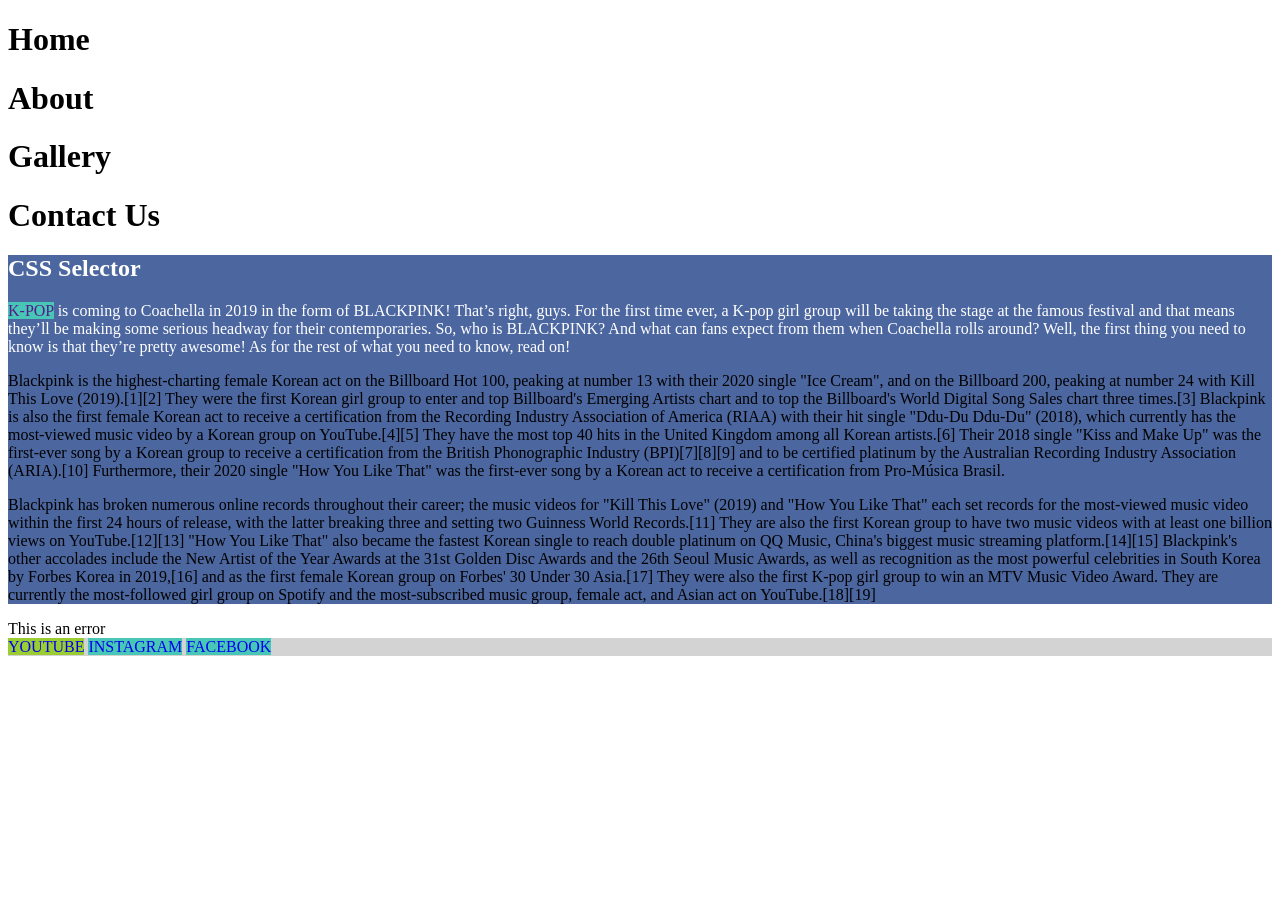
<file: pertemuan 12/index.html>
<!DOCTYPE html>
<html lang="en">
<head>
    <meta charset="UTF-8">
    <meta name="viewport" content="width=device-width, initial-scale=1.0">
    <title>CSS Selector</title>
    <link rel="stylesheet" href="style.css">
</head>
<body>
    <div>
        <h1>Home</h1>
        <h1>About</h1>
        <h1>Gallery</h1>
        <h1>Contact Us</h1>
    </div>
    <div id="top-container">
        <h2 class="error">CSS Selector</h2>
        <p class="error">
            <a href="">K-Pop</a>
            is coming to Coachella in 2019 in the form of BLACKPINK! That’s right, guys. 
            For the first time ever, a K-pop girl group will be taking the stage at the famous festival and that 
            means they’ll be making some serious headway for their contemporaries. So, who is BLACKPINK? 
            And what can fans expect from them when Coachella rolls around? Well, the first thing you need 
            to know is that they’re pretty awesome! As for the rest of what you need to know, read on!
        </p>
        <p class="success feedback">
            Blackpink is the highest-charting female Korean act on the Billboard Hot 100, 
            peaking at number 13 with their 2020 single "Ice Cream", and on the Billboard 200, 
            peaking at number 24 with Kill This Love (2019).[1][2] They were the first Korean girl group to 
            enter and top Billboard's Emerging Artists chart and to top the Billboard's World Digital Song Sales 
            chart three times.[3] Blackpink is also the first female Korean act to receive a certification from 
            the Recording Industry Association of America (RIAA) with their hit single "Ddu-Du Ddu-Du" (2018), 
            which currently has the most-viewed music video by a Korean group on YouTube.[4][5] They have the 
            most top 40 hits in the United Kingdom among all Korean artists.[6] Their 2018 single "Kiss and Make Up"
            was the first-ever song by a Korean group to receive a certification from the British Phonographic Industry
            (BPI)[7][8][9] and to be certified platinum by the Australian Recording Industry Association (ARIA).[10] 
            Furthermore, their 2020 single "How You Like That" was the first-ever song by a Korean act to receive a 
            certification from Pro-Música Brasil.
        </p>
        <p>
            Blackpink has broken numerous online records throughout their career; the music videos for "Kill This Love"
            (2019) and "How You Like That" each set records for the most-viewed music video within the first 24 hours of 
            release, with the latter breaking three and setting two Guinness World Records.[11] They are also the first 
            Korean group to have two music videos with at least one billion views on YouTube.[12][13] "How You Like That" 
            also became the fastest Korean single to reach double platinum on QQ Music, China's biggest music streaming 
            platform.[14][15] Blackpink's other accolades include the New Artist of the Year Awards at the 31st 
            Golden Disc Awards and the 26th Seoul Music Awards, as well as recognition as the most powerful 
            celebrities in South Korea by Forbes Korea in 2019,[16] and as the first female Korean group on Forbes' 
            30 Under 30 Asia.[17] They were also the first K-pop girl group to win an MTV Music Video Award. 
            They are currently the most-followed girl group on Spotify and the most-subscribed music group, female act, 
            and Asian act on YouTube.[18][19]
        </p>
    </div>
    <div class="error">
        This is an error
    </div>
    <div id="bottom-container">
        <a href="www.youtube.ac.id">Youtube</a>
        <a href="www.instagram.com">Instagram</a>
        <a href="www.facebook.com">Facebook</a>
    </div>
</body>
</html>
</file>
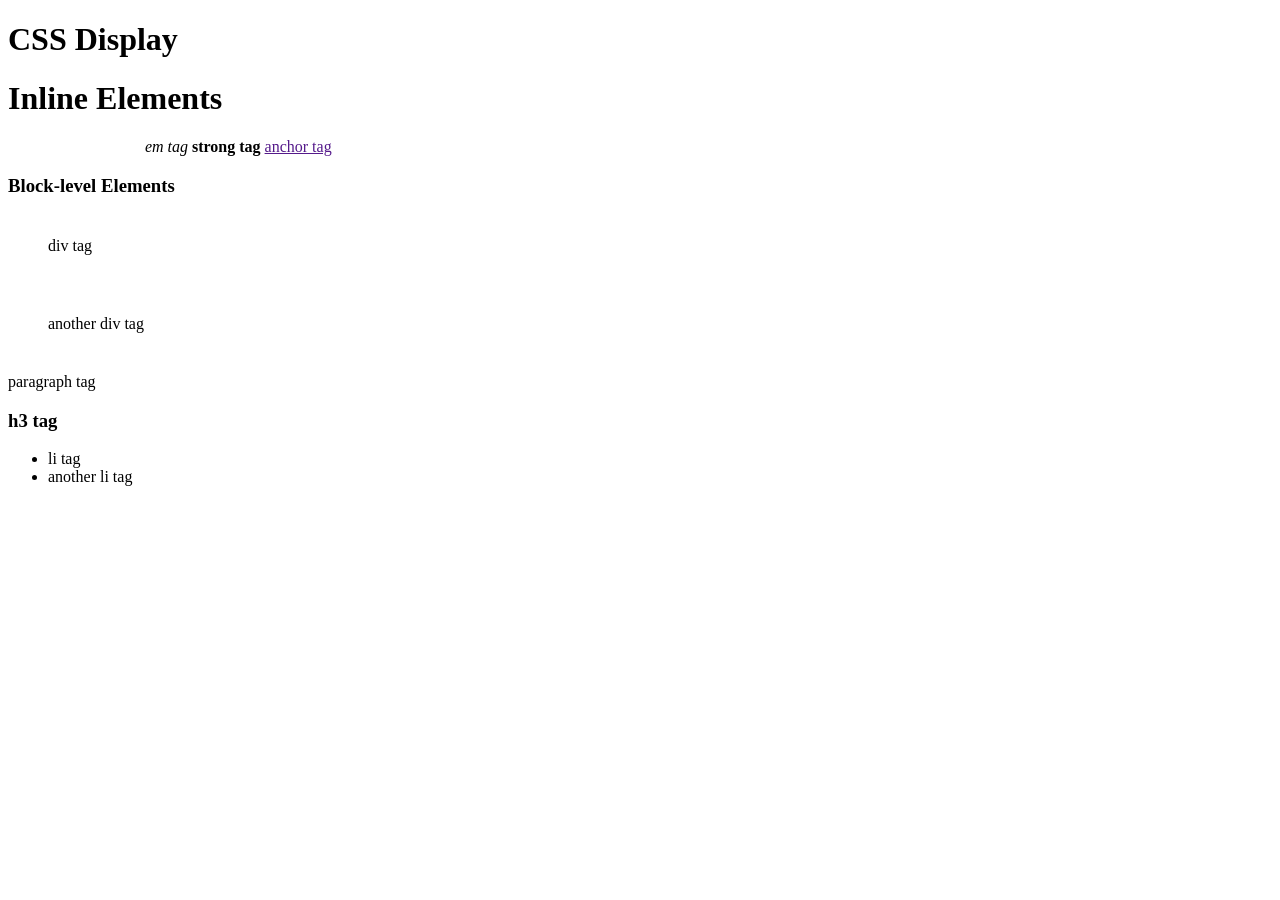
<file: pertemuan 14/index.html>
<!DOCTYPE html>
<html lang="en">
<head>
    <meta charset="UTF-8">
    <meta name="viewport" content="width=device-width, initial-scale=1.0">
    <title>CSS Display</title>
    <link rel="stylesheet" href="style.css">
</head>
<body>
    <h1>CSS Display</h1>
    <h1>Inline Elements</h1>
    <span>span tag</span>
    <em>em tag</em>
    <strong>strong tag</strong>
    <a href="">anchor tag</a>
    <span>another span tag</span>
    <h3>Block-level Elements</h3>
    <div>div tag</div>
    <div>another div tag</div>
    <p>paragraph tag</p>
    <h3>h3 tag</h3>
    <ul>
        <li>li tag</li>
        <li>another li tag</li>
    </ul>
</body>
</html>
</file>
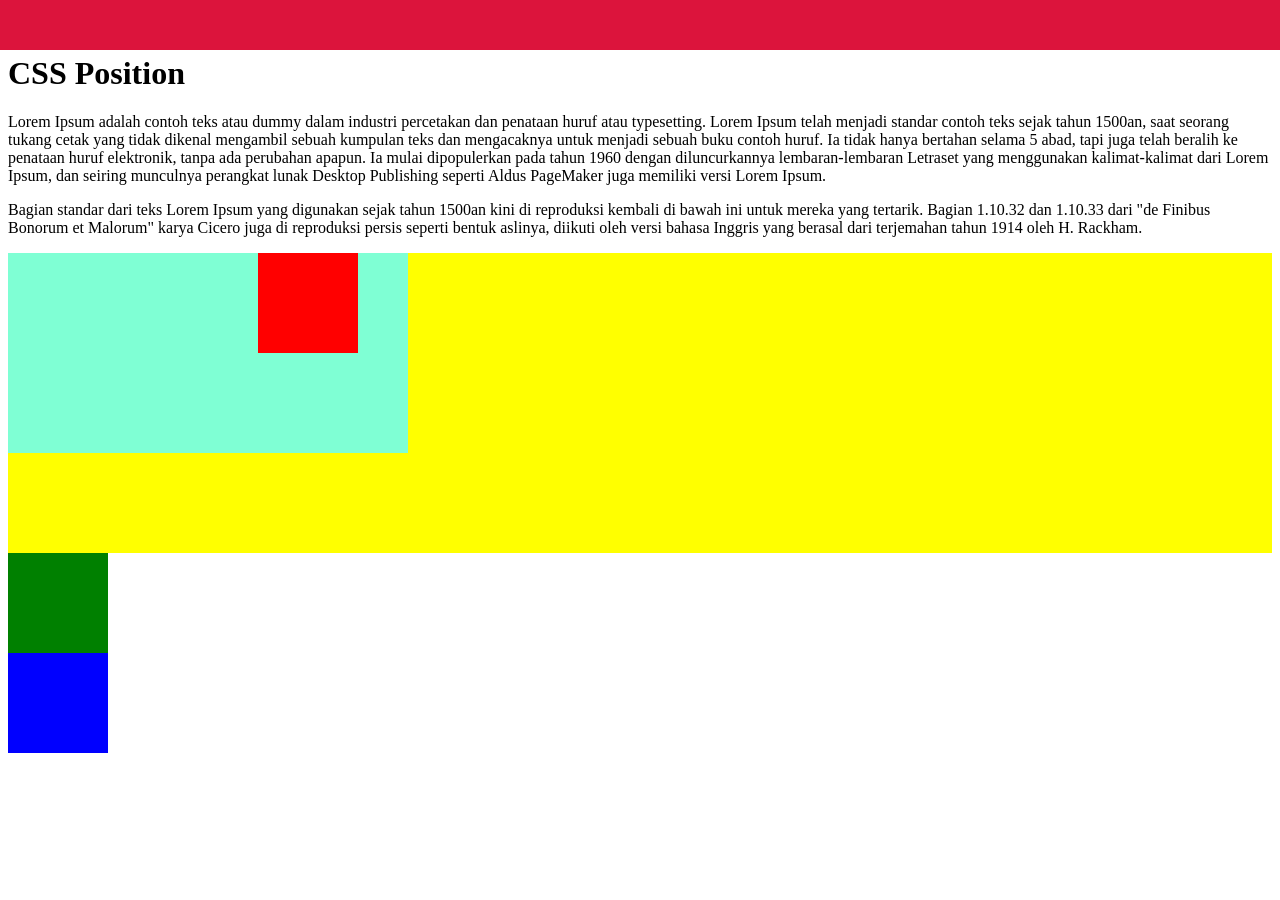
<file: pertemuan 15/index.html>
<!DOCTYPE html>
<html lang="en">
<head>
    <meta charset="UTF-8">
    <meta name="viewport" content="width=device-width, initial-scale=1.0">
    <title>CSS Position</title>
    <link rel="stylesheet" href="style.css">
</head>
<body>
    <h1>CSS Position</h1>
    <p>
        Lorem Ipsum adalah contoh teks atau dummy dalam industri percetakan dan penataan huruf atau typesetting. 
        Lorem Ipsum telah menjadi standar contoh teks sejak tahun 1500an, saat seorang tukang cetak yang tidak 
        dikenal mengambil sebuah kumpulan teks dan mengacaknya untuk menjadi sebuah buku contoh huruf. 
        Ia tidak hanya bertahan selama 5 abad, tapi juga telah beralih ke penataan huruf elektronik, 
        tanpa ada perubahan apapun. Ia mulai dipopulerkan pada tahun 1960 dengan diluncurkannya lembaran-lembaran 
        Letraset yang menggunakan kalimat-kalimat dari Lorem Ipsum, dan seiring munculnya perangkat lunak 
        Desktop Publishing seperti Aldus PageMaker juga memiliki versi Lorem Ipsum.
    </p>
    <p>
        Bagian standar dari teks Lorem Ipsum yang digunakan sejak tahun 1500an kini di reproduksi kembali di bawah 
        ini untuk mereka yang tertarik. Bagian 1.10.32 dan 1.10.33 dari "de Finibus Bonorum et Malorum" karya Cicero 
        juga di reproduksi persis seperti bentuk aslinya, diikuti oleh versi bahasa Inggris yang berasal dari terjemahan tahun 1914 oleh H. Rackham.
    </p>
    <div class="nav-fixed"></div>
    <div class="container1">
        <div class="container2">
            <div class="box1"></div>
        </div>
    </div>

    <div class="box2"></div>
    <div class="box3"></div>
</body>
</html>
</file>
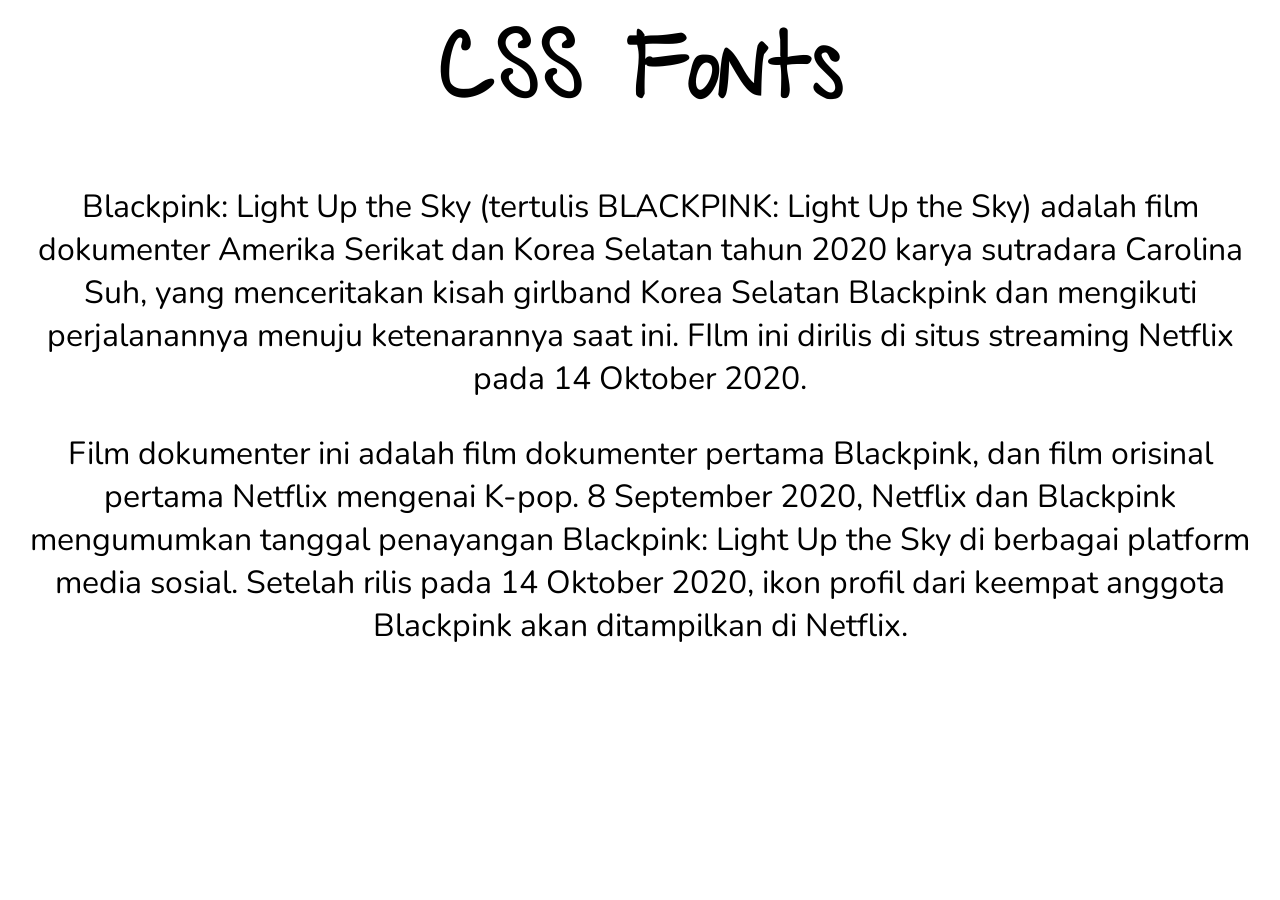
<file: pertemuan 16/index.html>
<!DOCTYPE html>
<html lang="en">
<head>
    <meta charset="UTF-8">
    <meta name="viewport" content="width=device-width, initial-scale=1.0">
    <title>CSS Fonts</title>
    <link rel="stylesheet" href="styles.css">
    <link 
        href="https://fonts.googleapis.com/css2?family=Give+You+Glory&family=Nunito:ital@1&display=swap" 
        rel="stylesheet"
    />
</head>
<body>
    <h1>CSS Fonts</h1>
    <p>
        Blackpink: Light Up the Sky (tertulis BLACKPINK: Light Up the Sky) adalah film dokumenter 
        Amerika Serikat dan Korea Selatan tahun 2020 karya sutradara Carolina Suh, yang menceritakan 
        kisah girlband Korea Selatan Blackpink dan mengikuti perjalanannya menuju ketenarannya saat ini.
        FIlm ini dirilis di situs streaming Netflix pada 14 Oktober 2020.
    </p>
    <p>
        Film dokumenter ini adalah film dokumenter pertama Blackpink, dan film orisinal pertama Netflix mengenai K-pop. 
        8 September 2020, Netflix dan Blackpink mengumumkan tanggal penayangan 
        Blackpink: Light Up the Sky di berbagai platform media sosial. 
        Setelah rilis pada 14 Oktober 2020, ikon profil dari keempat anggota Blackpink 
        akan ditampilkan di Netflix.
    </p>
</body>
</html>
</file>
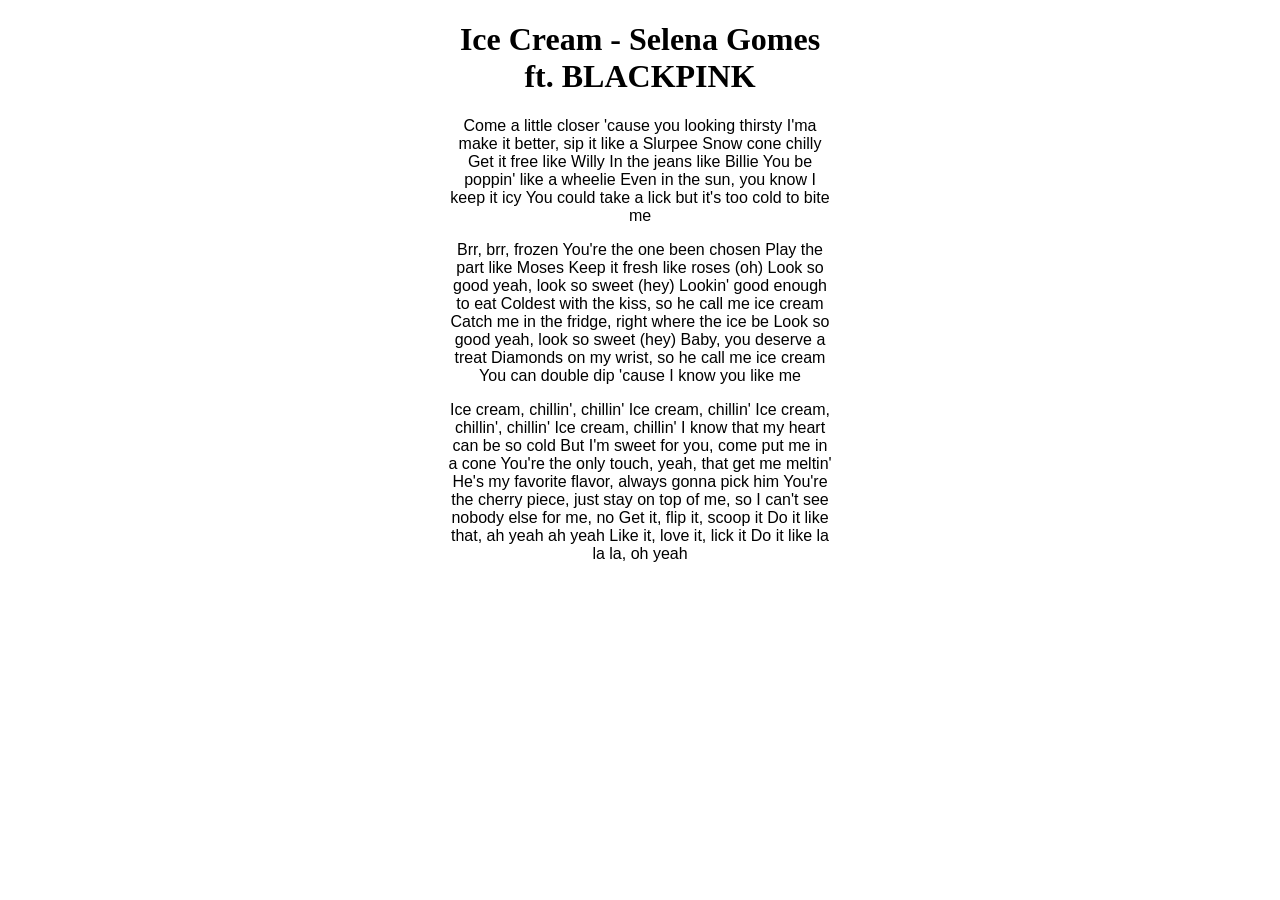
<file: pertemuan 17/index.html>
<!DOCTYPE html>
<html lang="en">
<head>
    <meta charset="UTF-8">
    <meta name="viewport" content="width=device-width, initial-scale=1.0">
    <title>19 OCT 2020</title>
    <link rel="stylesheet" href="style.css">
    <link href="https://fonts.googleapis.com/css2?family=Itim&display=swap" 
    rel="stylesheet">
</head>
<body>
    <h1>Ice Cream - Selena Gomes ft. BLACKPINK</h1>
    <p>
        Come a little closer 'cause you looking thirsty
        I'ma make it better, sip it like a Slurpee
        Snow cone chilly
        Get it free like Willy
        In the jeans like Billie
        You be poppin' like a wheelie
        Even in the sun, you know I keep it icy
        You could take a lick but it's too cold to bite me
    </p>
    <p>
        Brr, brr, frozen
        You're the one been chosen
        Play the part like Moses
        Keep it fresh like roses (oh)
        Look so good yeah, look so sweet (hey)
        Lookin' good enough to eat
        Coldest with the kiss, so he call me ice cream
        Catch me in the fridge, right where the ice be
        Look so good yeah, look so sweet (hey)
        Baby, you deserve a treat
        Diamonds on my wrist, so he call me ice cream
        You can double dip 'cause I know you like me
    </p>
    <p>
        Ice cream, chillin', chillin'
        Ice cream, chillin'
        Ice cream, chillin', chillin'
        Ice cream, chillin'
        I know that my heart can be so cold
        But I'm sweet for you, come put me in a cone
        You're the only touch, yeah, that get me meltin'
        He's my favorite flavor, always gonna pick him
        You're the cherry piece, just stay on top of me, so
        I can't see nobody else for me, no
        Get it, flip it, scoop it
        Do it like that, ah yeah ah yeah
        Like it, love it, lick it
        Do it like la la la, oh yeah
    </p>
</body>
</html>
</file>
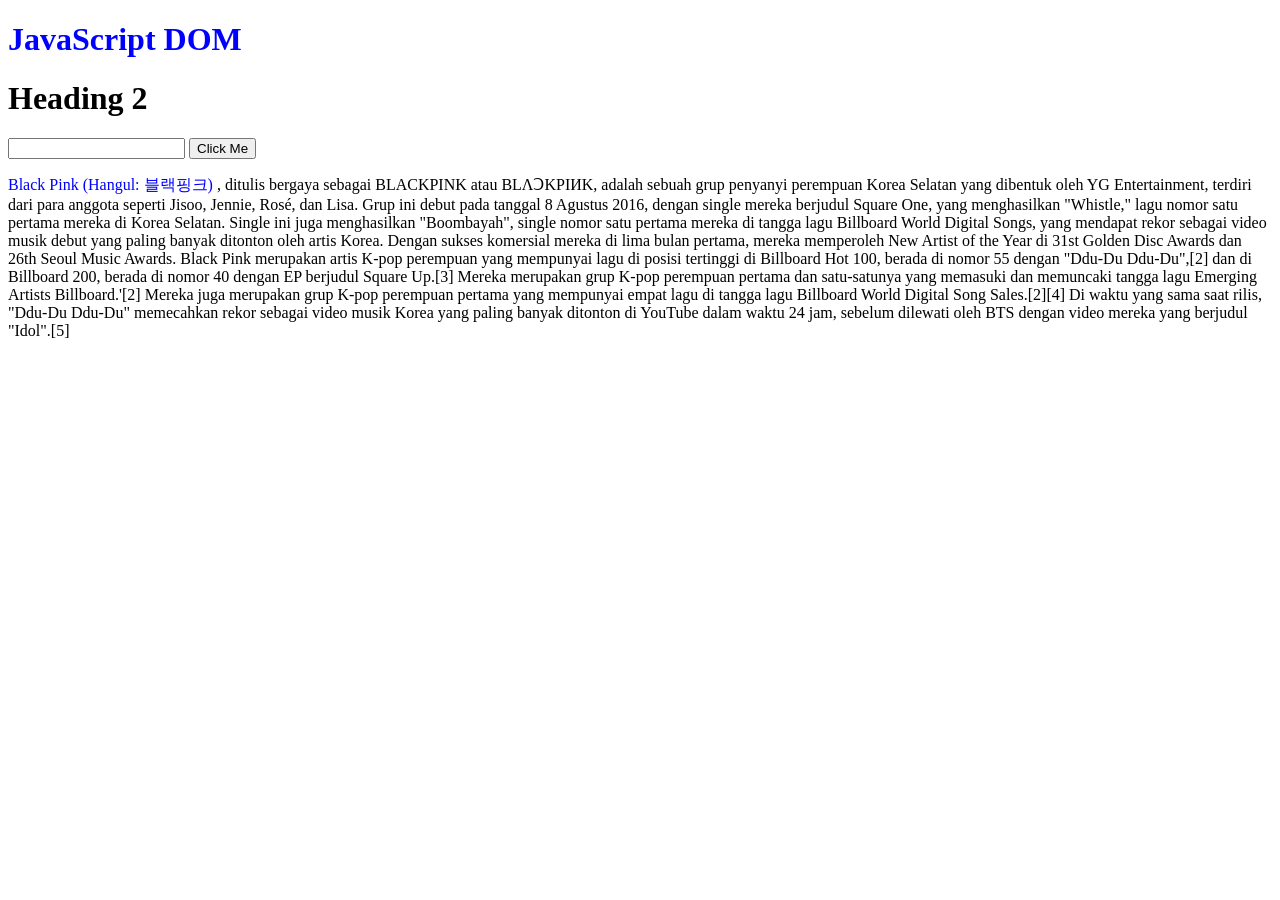
<file: pertemuan 25/index.html>
<!DOCTYPE html>
<html lang="en">

<head>
    <meta charset="UTF-8">
    <meta name="viewport" content="width=device-width, initial-scale=1.0">
    <title>JavaScript DOM</title>
    <link rel="stylesheet" href="style.css">
</head>

<body>
    <h1 class="header">JavaScript DOM</h1>
    <h1 id="header2">Heading 2</h1>
    <input id="umur" type="text">
    <button>Click Me</button>
    <p>
        <span class="header">Black Pink (Hangul: 블랙핑크)</span> , ditulis bergaya sebagai BLACKPINK atau BLΛƆKPIИK, adalah sebuah grup penyanyi
        perempuan Korea Selatan yang dibentuk oleh YG Entertainment, terdiri dari para anggota seperti Jisoo, Jennie,
        Rosé, dan Lisa.

        Grup ini debut pada tanggal 8 Agustus 2016, dengan single mereka berjudul Square One, yang menghasilkan
        "Whistle," lagu nomor satu pertama mereka di Korea Selatan. Single ini juga menghasilkan "Boombayah", single
        nomor satu pertama mereka di tangga lagu Billboard World Digital Songs, yang mendapat rekor sebagai video musik
        debut yang paling banyak ditonton oleh artis Korea. Dengan sukses komersial mereka di lima bulan pertama, mereka
        memperoleh New Artist of the Year di 31st Golden Disc Awards dan 26th Seoul Music Awards.

        Black Pink merupakan artis K-pop perempuan yang mempunyai lagu di posisi tertinggi di Billboard Hot 100, berada
        di nomor 55 dengan "Ddu-Du Ddu-Du",[2] dan di Billboard 200, berada di nomor 40 dengan EP berjudul Square Up.[3]
        Mereka merupakan grup K-pop perempuan pertama dan satu-satunya yang memasuki dan memuncaki tangga lagu Emerging
        Artists Billboard.'[2] Mereka juga merupakan grup K-pop perempuan pertama yang mempunyai empat lagu di tangga
        lagu Billboard World Digital Song Sales.[2][4] Di waktu yang sama saat rilis, "Ddu-Du Ddu-Du" memecahkan rekor
        sebagai video musik Korea yang paling banyak ditonton di YouTube dalam waktu 24 jam, sebelum dilewati oleh BTS
        dengan video mereka yang berjudul "Idol".[5] </p>
    </p>
    <script src="index.js"></script>
</body>

</html>
</file>
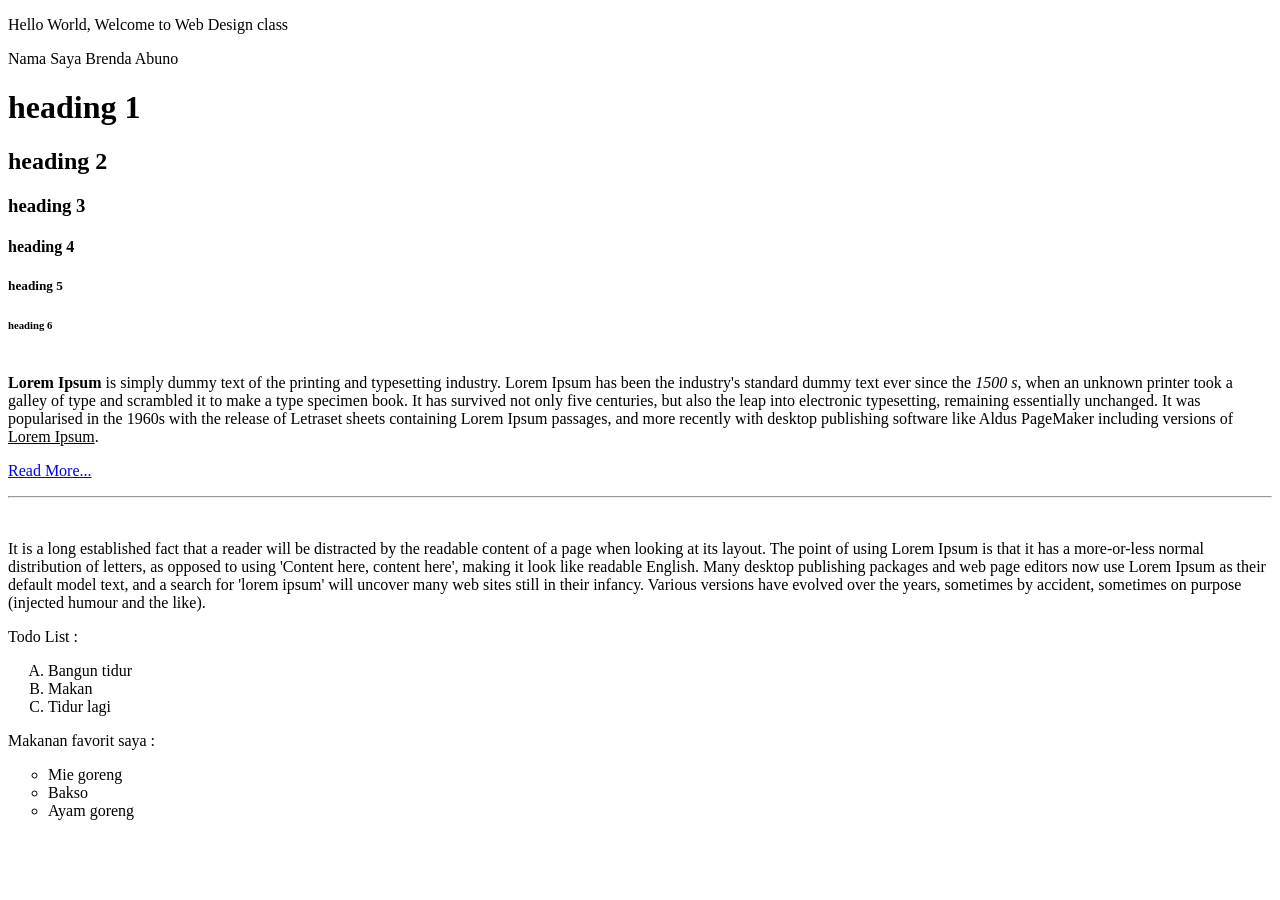
<file: pertemuan 4/index.html>
<!DOCTYPE html>
<html>
    <head>
        <title>Web Design Class</title>
    </head>
    <body>
        <p>Hello World, Welcome to Web Design class</p>
        <p>Nama Saya Brenda Abuno</p>

        <h1>heading 1</h1>
        <h2>heading 2</h2>
        <h3>heading 3</h3>
        <h4>heading 4</h4>
        <h5>heading 5</h5>
        <h6>heading 6</h6>

        <p><br />
        <span><b>Lorem Ipsum</b></span> is simply dummy text of the printing and typesetting industry. Lorem Ipsum has been the industry's standard dummy text ever since the <i>1500 s</i>, when an unknown printer took a galley of type and scrambled it to make a type specimen book. It has survived not only five centuries, but also the leap into electronic typesetting, remaining essentially unchanged. It was popularised in the 1960s with the release of Letraset sheets containing Lorem Ipsum passages, and more recently with desktop publishing software like Aldus PageMaker including versions of <u>Lorem Ipsum</u>.</p>
        <p> <a href="about.html" target="_blank">Read More...</a> </p>
        <hr />
        <br />
        <p>It is a long established fact that a reader will be distracted by the readable content of a page when looking at its layout. The point of using Lorem Ipsum is that it has a more-or-less normal distribution of letters, as opposed to using 'Content here, content here', making it look like readable English. Many desktop publishing packages and web page editors now use Lorem Ipsum as their default model text, and a search for 'lorem ipsum' will uncover many web sites still in their infancy. Various versions have evolved over the years, sometimes by accident, sometimes on purpose (injected humour and the like).</p>
        <p>Todo List :</p>
        <ol type="A">
            <li>Bangun tidur</li>
            <li>Makan</li>
            <li>Tidur lagi</li>
        </ol>

        <p>Makanan favorit saya :</p>
        <ul type="circle">
            <li>Mie goreng</li>
            <li>Bakso</li>
            <li>Ayam goreng</li>
        </ul>
   
    </body>
</html>
</file>
<file: pertemuan 12/style.css>
/*.error {
    color:white;
    font-size: 20px;
}

.error {
    color: red;
}

.success feedback {
    color: green;
    border: 5px solid yellow;
}*/
#top-container {
    background-color: rgb(76, 103, 160);
}
#bottom-container {
    background-color: lightgray;
}

div .error {
    color: white;
}

a[href] {
    font-size: 30;
    text-decoration: none;
    text-transform: uppercase;
    background-color: rgb(72, 199, 182);
}
a[href*="google"] {
    background-color: skyblue;
}
a[href$="ac.id"] {
    background-color: yellowgreen;
}

h1:hover {
    color: white;
    background-color: black;
}
</file>
<file: pertemuan 14/style.css>
span {
    /* display: inline-block ; */
    visibility: hidden;
    margin: 20px;
    padding: 20px;
}

div {
    /* display: inline; */
    margin: 20px;
    padding: 20px;
}
</file>
<file: pertemuan 15/style.css>
h1{
    margin-top: 55px;
}

div.nav-fixed{
    width: 100%;
    height: 50px;
    background-color: crimson;
    position: fixed;
    left: 0px;
    top: 0px;
    z-index: 1;
}

div.container1{
    background-color: yellow;
    position: relative;
    width: 100%;
    height: 300px;
}

div.container2{
    width: 400px;
    height: 200px;
    background-color: aquamarine;
    position: sticky;
    top: 50px;
}

div.box1{
    width: 100px;
    height: 100px;
    background-color: red;
    position: absolute;
    right: 50px;
}

div.box2{
    width: 100px;
    height: 100px;
    background-color: green;
}

div.box3{
    width: 100px;
    height: 100px;
    background-color: blue;
}
</file>
<file: pertemuan 16/styles.css>
body {
    font-family: sans-serif;
    font-size: 2rem; 
    text-align: center;
}

h1{
    font-family: 'Give You Glory', cursive; 
    font-size: 5.625rem;
    width: 50%; 
    margin: 0 auto;
}

p{
    font-family: 'Nunito', sans-serif;
}
</file>
<file: pertemuan 17/style.css>
h1{
    font-family: 'Chilanka', cursive;
    font-size: 2rem;
    text-align: center;
}

body {
    font-family: 'Itim', cursive;
    font-size: 1rem;
    width: 30%;
    text-align: center;
    margin: 0 auto;
}

p {
    font-family: 'Segoe UI', Tahoma, Geneva, Verdana, sans-serif;
}
</file>
<file: pertemuan 25/style.css>
.header {
    color: blue;
}
</file>
